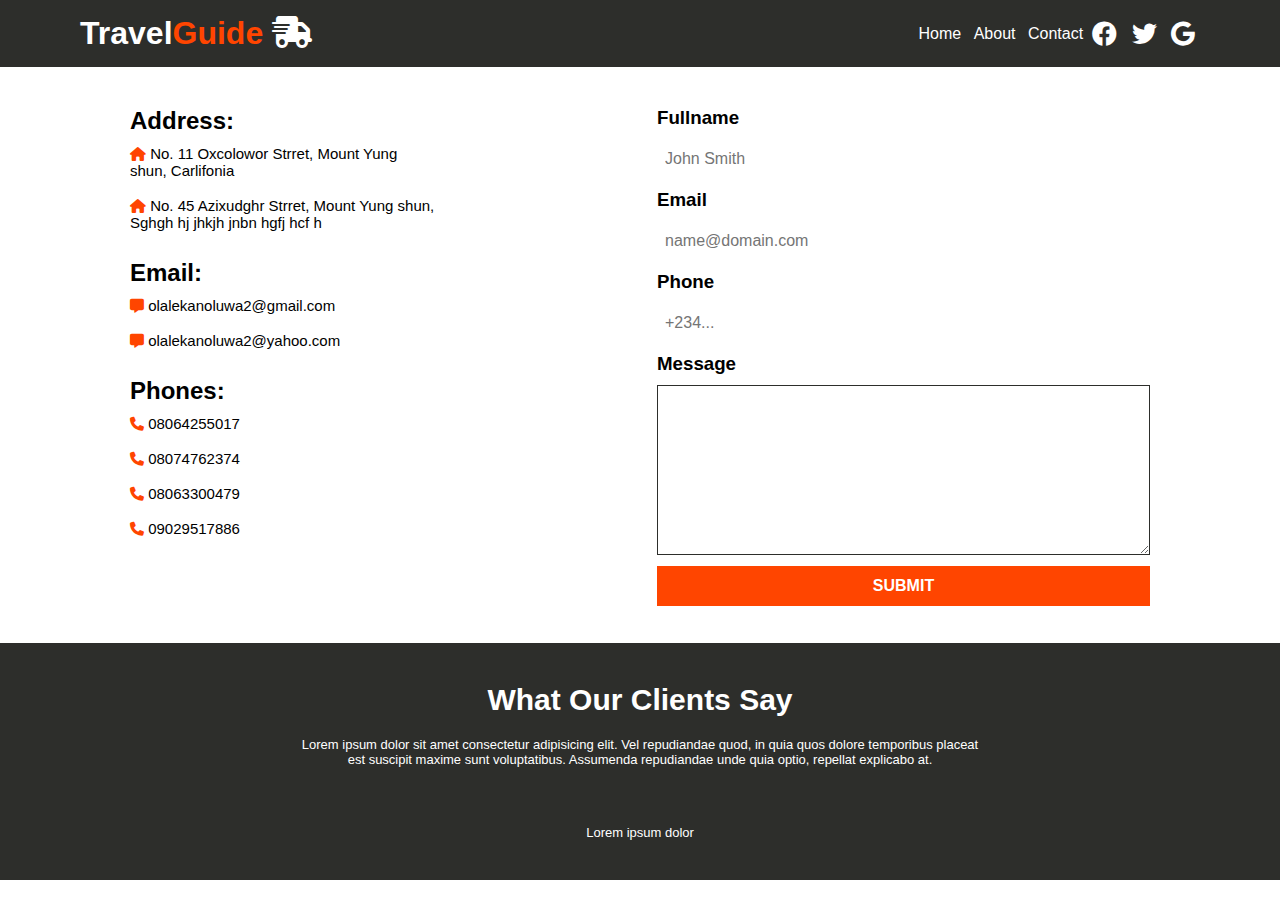
<file: contact.html>
<!DOCTYPE html>
<head>
    <title>Contact</title>
    <link rel="stylesheet" href="fontawesome/css/all.min.css">
    <link rel="stylesheet" href="CSS/contact.css">
</head>
<body>
    <header id="head">
        <div>
            <h1>Travel<span>Guide</span> <i class="fa-solid fa-truck-fast"></i></h1>
        </div>
        <div class="links">
            <div>
                <a href="index.html" class="link">Home</a>
                <a href="about.html" class="link">About</a>
                <a href="contact.html" class="link">Contact</a>    
            </div>
            <div>
                <a href=""><i class="fa-brands fa-facebook"></i></a>
                <a href=""><i class="fa-brands fa-twitter"></i></a>
                <a href=""><i class="fa-brands fa-google"></i></a>    
            </div>
        </div>        
    </header>
    <div class="container">
        <div class="box">
            <h2>Address:</h2>
            <p><i class="fa fa-home"></i> No. 11 Oxcolowor Strret, Mount Yung shun, Carlifonia</p><br>
            <p><i class="fa fa-home"></i> No. 45 Azixudghr Strret, Mount Yung shun, Sghgh hj jhkjh jnbn hgfj hcf h</p><br>
            <h2>Email:</h2>
            <p><i class="fa fa-message"></i> olalekanoluwa2@gmail.com</p><br>
            <p><i class="fa fa-message"></i> olalekanoluwa2@yahoo.com</p><br>
            <h2>Phones:</h2>
            <p><i class="fa fa-phone"></i> 08064255017</p><br>
            <p><i class="fa fa-phone"></i> 08074762374</p><br>
            <p><i class="fa fa-phone"></i> 08063300479</p><br>
            <p><i class="fa fa-phone"></i> 09029517886</p><br>
        </div>
        <div class="box">
            <form action="index.html">
                <p><h3>Fullname</h3></p>
                <input class="focus" type="text" placeholder="John Smith" >
                <p><h3>Email </h3></p>
                <input class="focus" type="email" placeholder="name@domain.com" >
                <p><h3>Phone </h3></p>
                <input class="focus" type="phone" placeholder="+234..." >
                <p><h3>Message </h3></p>
                <textarea name="" id="" cols="55" rows="10"></textarea>
                <input type="submit" value="SUBMIT">

     
            </form>
        </div>
    </div>
    <footer id="footer">
        <p class="sec-p1">what our clients say</p>
        <p>
            Lorem ipsum dolor sit amet consectetur adipisicing elit. Vel repudiandae quod, in quia quos dolore temporibus placeat est suscipit maxime sunt voluptatibus. Assumenda repudiandae unde quia optio, repellat explicabo at.
        </p>
        <br>
        <p>
            Lorem ipsum dolor 
        </p>
    </footer>
</body>
</html>
</file>
<file: CSS/contact.css>
@media(max-width: 600px){
    .rel-p1{
        font-size: 10px;

    }
    .container{
        flex-direction: column;
        justify-content: center;
    }
    .box{
    margin: 20px auto;
    /* width: 90%; */
    }
    #footer{
        margin: 0;
        padding: 0;
    } 
    #footer .sec-p1{
        font-size: x-large;
    }
    #footer p{
        margin: 0 50px;
        padding: 25px;
        font-size: small;
    }
    #head{
        font-size: 13px;
        padding: 15px 10px;
    }
    .fa-brands{
        font-size: small;
    }
}
*{
    margin: 0;
    padding: 0;
    box-sizing: border-box;
}
body{
    font-family: Arial, Helvetica, sans-serif;
}
header{
    display: flex;
    justify-content: space-between;
    align-items: center;
    padding: 15px 80px;
    background-color: rgb(45, 46, 43);
    color: white;
}
header span{
    color: orangered;
}
header a{
    text-decoration: none;
    color: white;
}
.links{
    display: flex;
    align-items: center;
}
.link{
    margin: 0 4px;
}
.link:hover{
    text-decoration: underline;
}
.fa-brands{
    font-size: 25px;
    margin: 0 5px;
}
.container{
    display: flex;
    justify-content: space-around;
    padding: 10px 20px;
    /* align-items: center; */

}
.fa{
    color: orangered;
    font-size: 14px;
}
.box{
    margin: 20px 10px;
    padding: 0 100px;
}
.box h2, h3{
    margin: 10px 0;
}
.container .box p{
    font-size: 15px;
}
form input{
    width: 100%;
    height: 40px;
    font-size: medium;
    border: none;
    padding: 0 8px;
    outline: none;
}
.focus:focus{
    border-bottom: 1px solid orangered;
    /* box-shadow: 0 1px 0 orangered;     */
}
.focus:hover{
    background: rgba(233, 228, 228, 0.932);
}
form textarea{
    padding: 4px 6px;
    font-size: 14px;
    background-color: #ffffff80;
    border: 1px solid rgb(45, 46, 43);
    
}
.box input[type='submit']{
    background: orangered;
    color: white;
    font-weight: bold;
    margin: 7px auto;
}
footer{
    background: rgb(45, 46, 43);
    color: white;
    text-align: center;
    padding: 20px 100px;
}

footer p{
    font-size: small;
    margin: 20px 200px;
}
.sec-p1{
    text-align: center;
    font-size: 30px;
    text-transform: capitalize;
    font-weight: bold;
}
</file>
